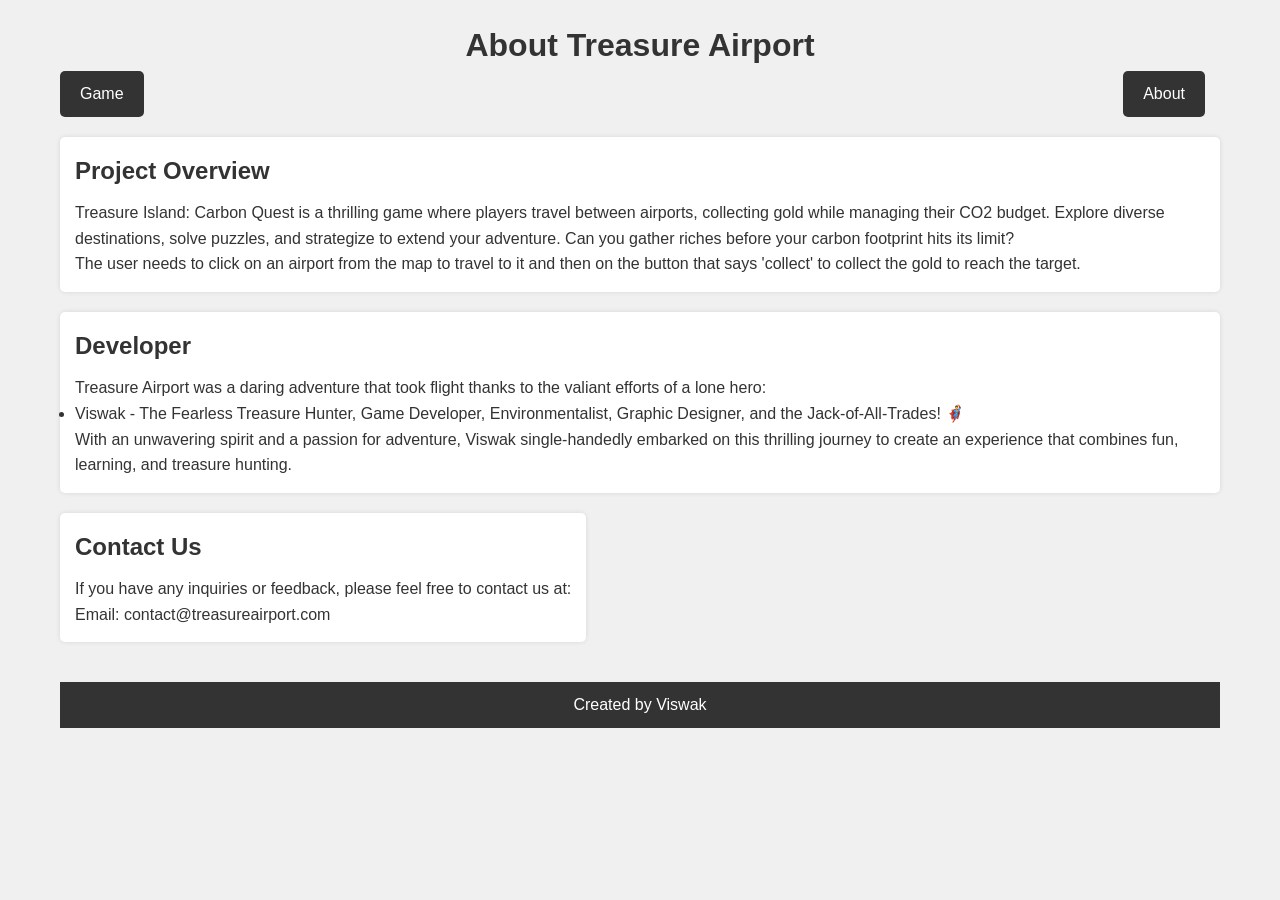
<file: templates/about.html>
<!DOCTYPE html>
<html lang="en">

<head>
    <meta charset="UTF-8">
    <meta http-equiv="X-UA-Compatible" content="IE=edge">
    <meta name="viewport" content="width=device-width, initial-scale=1.0">
    <link href="css/style.css" rel="stylesheet">
    <title>About - Treasure Airport</title>
</head>

<body>
    <div class="container">
        <header class="page-header">
            <h1 class="page-title">About Treasure Airport</h1>
            <nav>
                <ul class="flex-wrap space-evenly">
                    <li>
                        <a class="button button-white" href='index.html'>Game</a>
                    </li>
                    <li>
                        <a class="button button-white" href="about.html">About</a>
                    </li>
                </ul>
            </nav>
        </header>

        <main class="flex-wrap">
            <section class="box">
                <header>
                    <h2>Project Overview</h2>
                </header>
                <p>
                    Treasure Island: Carbon Quest is a thrilling game where players travel between airports, collecting gold while managing their CO2 budget. Explore diverse destinations, solve puzzles, and strategize to extend your adventure. Can you gather riches before your carbon footprint hits its limit?
                </p>
                <p>The user needs to click on an airport from the map to travel to it and then on the button that says 'collect' to collect the gold to reach the target.</p>
            </section>

            <section class="box">
                <header>
                    <h2>Developer</h2>
                </header>
                <p>
                    Treasure Airport was a daring adventure that took flight thanks to the valiant efforts of a lone hero:
                </p>
                <ul>
                    <li>Viswak - The Fearless Treasure Hunter, Game Developer, Environmentalist, Graphic Designer, and the Jack-of-All-Trades! 🦸‍♂️</li>
                </ul>
                <p>
                    With an unwavering spirit and a passion for adventure, Viswak single-handedly embarked on this thrilling journey to create an experience that combines fun, learning, and treasure hunting.
                </p>
            </section>

            <section class="box">
                <header>
                    <h2>Contact Us</h2>
                </header>
                <p>
                    If you have any inquiries or feedback, please feel free to contact us at:
                </p>
                <p>Email: contact@treasureairport.com</p>
            </section>
        </main>

        <footer class="page-footer">Created by Viswak</footer>
    </div>
</body>

</html>
</file>
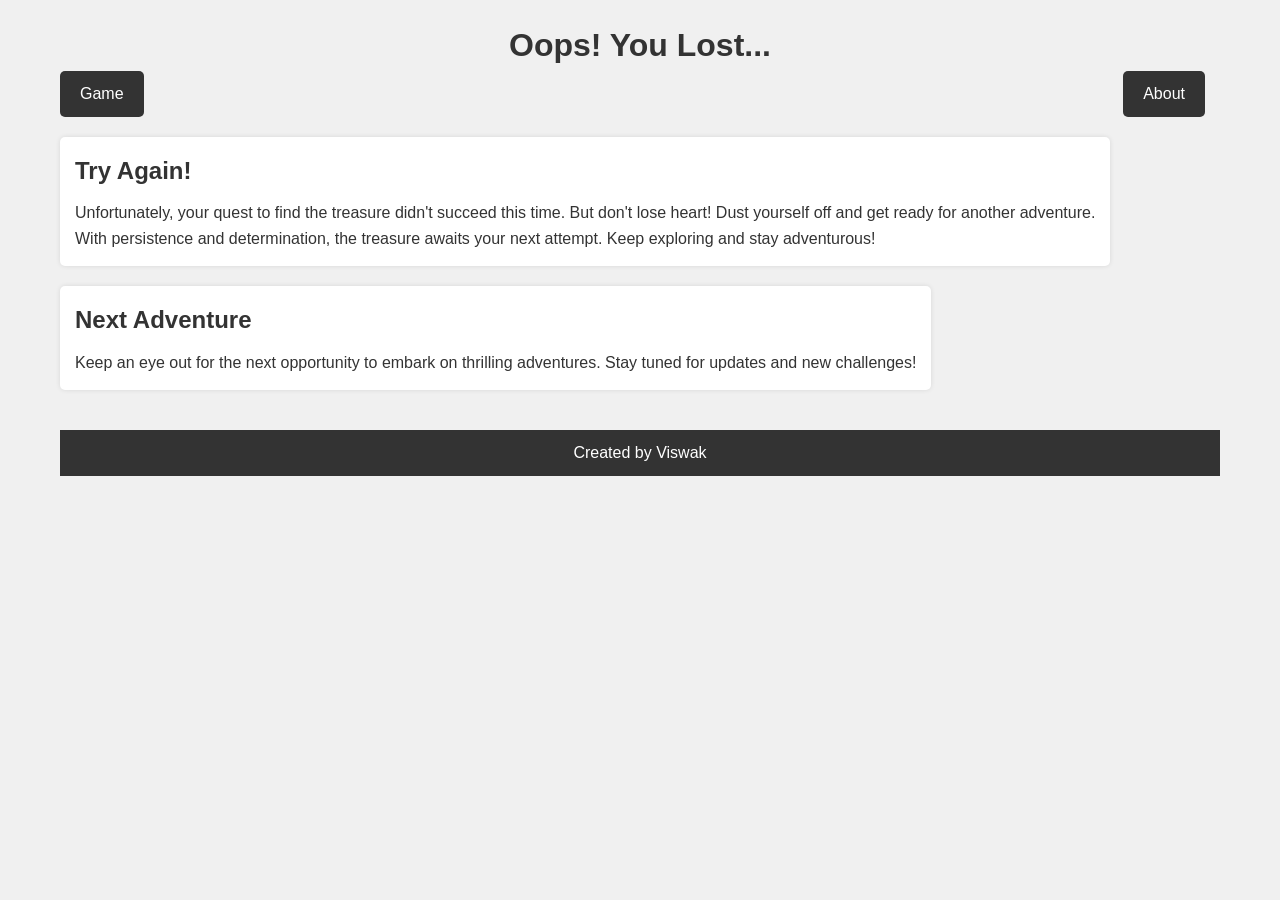
<file: templates/loose.html>
<!DOCTYPE html>
<html lang="en">

<head>
    <meta charset="UTF-8">
    <meta http-equiv="X-UA-Compatible" content="IE=edge">
    <meta name="viewport" content="width=device-width, initial-scale=1.0">
    <link href="css/style.css" rel="stylesheet">
    <title>Oops! You Lost - Treasure Airport</title>
</head>

<body>
    <div class="container">
        <header class="page-header">
            <h1 class="page-title">Oops! You Lost...</h1>
            <nav>
                <ul class="flex-wrap space-evenly">
                    <li>
                        <a class="button button-white" href='index.html'>Game</a>
                    </li>
                    <li>
                        <a class="button button-white" href="about.html">About</a>
                    </li>
                </ul>
            </nav>
        </header>

        <main class="flex-wrap">
            <section class="box">
                <header>
                    <h2>Try Again!</h2>
                </header>
                <p>
                    Unfortunately, your quest to find the treasure didn't succeed this time. But don't lose heart! Dust yourself off and get ready for another adventure.
                </p>
                <p>
                    With persistence and determination, the treasure awaits your next attempt. Keep exploring and stay adventurous!
                </p>
            </section>

            <section class="box">
                <header>
                    <h2>Next Adventure</h2>
                </header>
                <p>
                    Keep an eye out for the next opportunity to embark on thrilling adventures. Stay tuned for updates and new challenges!
                </p>
            </section>
        </main>

        <footer class="page-footer">Created by Viswak</footer>
    </div>
</body>

</html>
</file>
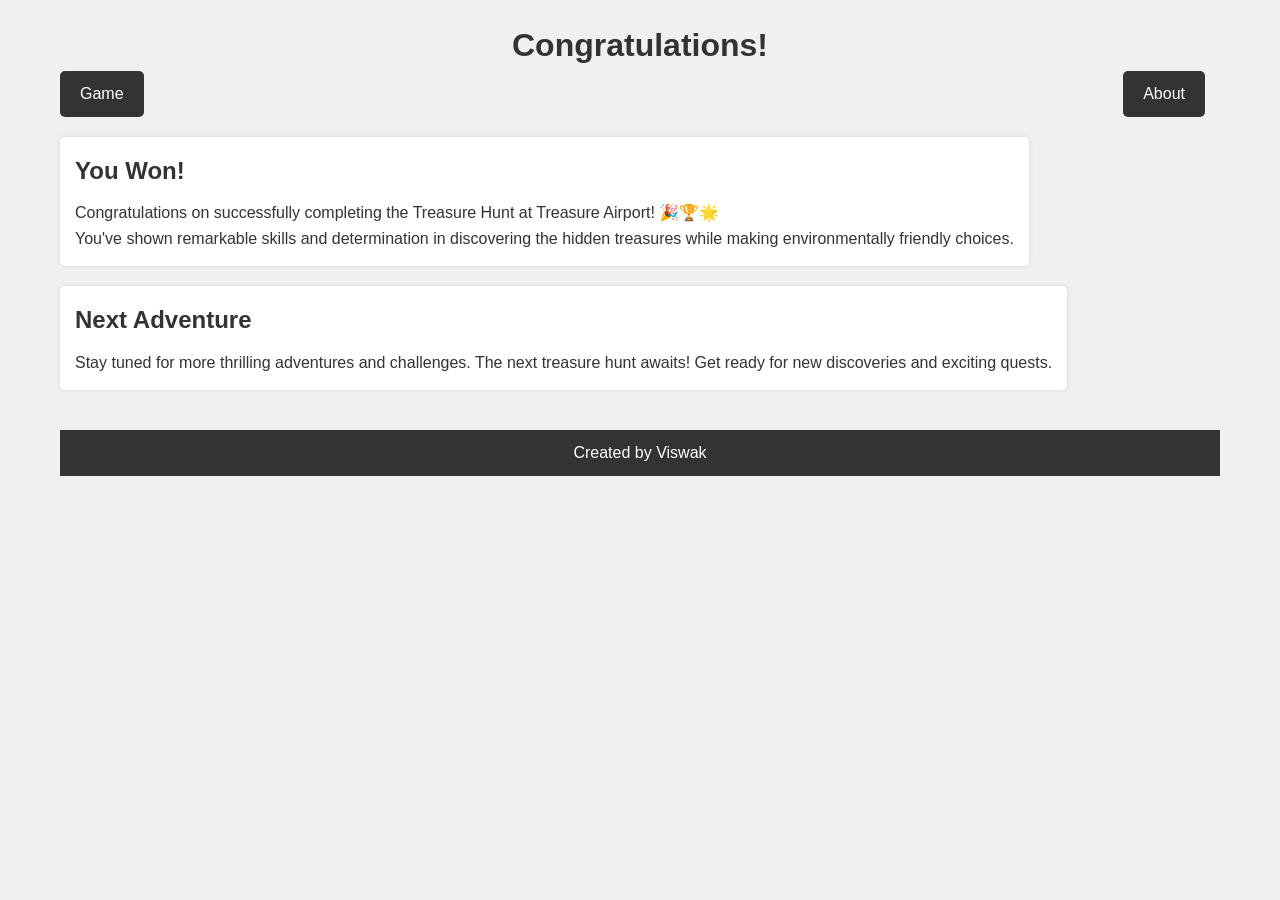
<file: templates/win.html>
<!DOCTYPE html>
<html lang="en">

<head>
    <meta charset="UTF-8">
    <meta http-equiv="X-UA-Compatible" content="IE=edge">
    <meta name="viewport" content="width=device-width, initial-scale=1.0">
    <link href="css/style.css" rel="stylesheet">
    <title>Congratulations - Treasure Airport</title>
</head>

<body>
    <div class="container">
        <header class="page-header">
            <h1 class="page-title">Congratulations!</h1>
            <nav>
                <ul class="flex-wrap space-evenly">
                    <li>
                        <a class="button button-white" href='index.html'>Game</a>
                    </li>
                    <li>
                        <a class="button button-white" href="about.html">About</a>
                    </li>
                </ul>
            </nav>
        </header>

        <main class="flex-wrap">
            <section class="box">
                <header>
                    <h2>You Won!</h2>
                </header>
                <p>
                    Congratulations on successfully completing the Treasure Hunt at Treasure Airport! 🎉🏆🌟
                </p>
                <p>
                    You've shown remarkable skills and determination in discovering the hidden treasures while making environmentally friendly choices.
                </p>
            </section>

            <section class="box">
                <header>
                    <h2>Next Adventure</h2>
                </header>
                <p>
                    Stay tuned for more thrilling adventures and challenges. The next treasure hunt awaits! Get ready for new discoveries and exciting quests.
                </p>
            </section>
        </main>

        <footer class="page-footer">Created by Viswak</footer>
    </div>
</body>

</html>
</file>
<file: templates/css/style.css>
* {
    margin: 0;
    padding: 0;
    box-sizing: border-box;
}

body {
    font-family: Arial, sans-serif;
    background-color: #f0f0f0;
    color: #333;
    line-height: 1.6;
}

.container {
    max-width: 1200px;
    margin: 0 auto;
    padding: 20px;
}

.page-header {
    text-align: center;
    margin-bottom: 20px;
}

.page-title {
    font-size: 2rem;
}

nav ul {
    list-style-type: none;
}

nav ul li {
    display: inline;
    margin-right: 15px;
}

button,
a.button {
    display: inline-block;
    padding: 10px 20px;
    text-decoration: none;
    border: none;
    border-radius: 5px;
    background-color: #333;
    color: #fff;
    cursor: pointer;
}

button:hover,
a.button:hover {
    background-color: #555;
}

.flex-wrap {
    display: flex;
    flex-wrap: wrap;
    justify-content: space-between;
}

#map {
    flex-basis: 70%;
    height: 500px;
    margin-bottom: 20px;
}

.boxes {
    flex-basis: 25%;
    display: flex;
    flex-direction: column;
}

.box {
    background-color: #fff;
    border-radius: 5px;
    padding: 15px;
    margin-bottom: 20px;
    box-shadow: 0 0 5px rgba(0, 0, 0, 0.1);
}

.box header {
    margin-bottom: 10px;
}

table {
    width: 100%;
}

table td {
    padding: 8px;
}

.page-footer {
    text-align: center;
    margin-top: 20px;
    padding: 10px 0;
    background-color: #333;
    color: #fff;
}

.goal {
    text-align: center;
    background-color: gold;
    padding: 20px;
    border-radius: 5px;
}

.hide {
    display: none;
}

#player-modal {
    position: fixed;
    top: 50%;
    left: 50%;
    transform: translate(-50%, -50%);
    background-color: #fff;
    padding: 20px;
    border-radius: 5px;
    box-shadow: 0 0 10px rgba(0, 0, 0, 0.2);
}

#player-form {
    display: flex;
    flex-direction: column;
    align-items: center;
}

#player-form input[type="text"],
#player-form input[type="submit"] {
    margin-bottom: 10px;
    padding: 8px;
    border-radius: 3px;
    border: 1px solid #ccc;
}
</file>
